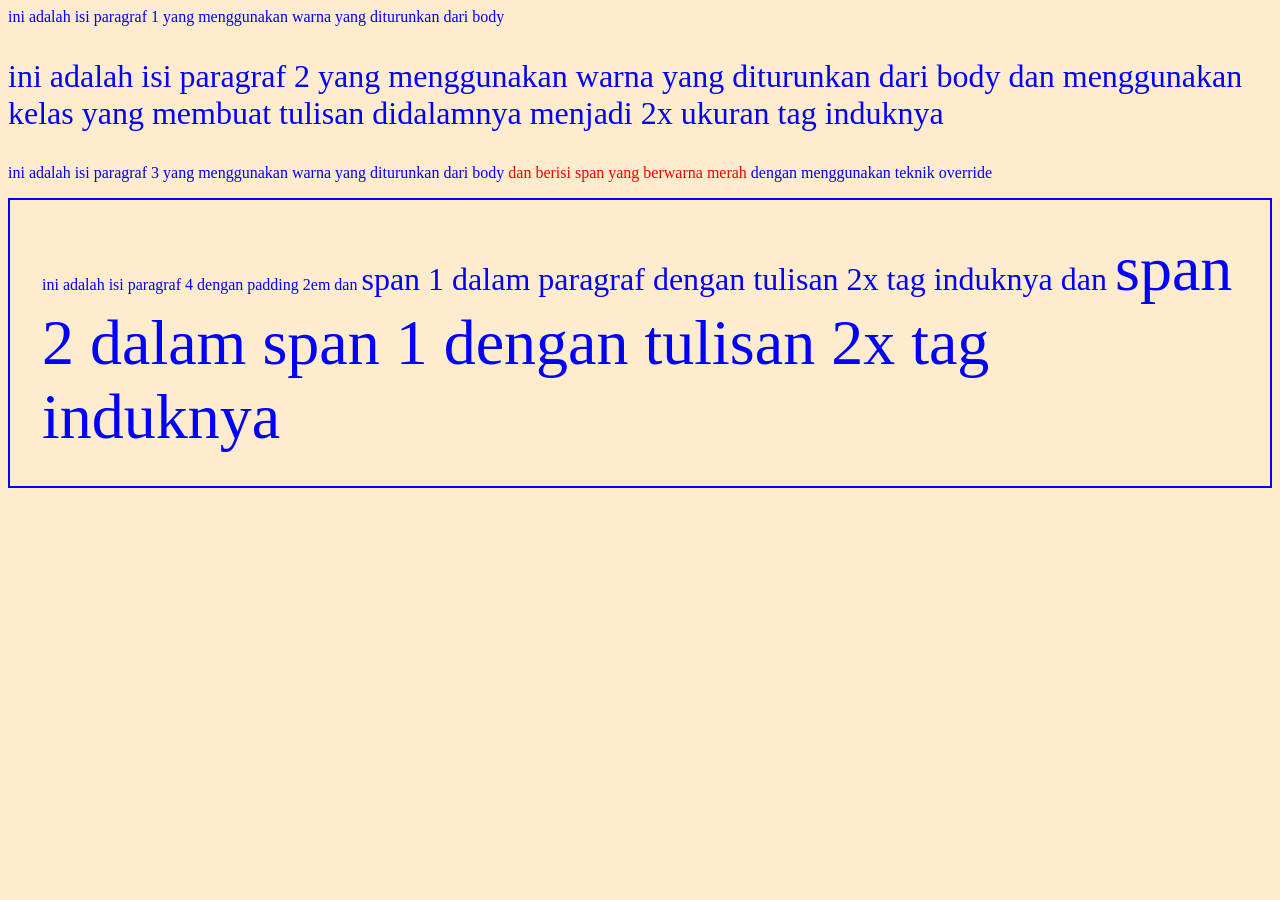
<file: C1L19/index.html>
<html>
    <head>
        <title>Latihan C1L19</title>
        <link rel="stylesheet" type="text/css" href="LatihanC1L19.css">
    </head>
    <body>
        <p>ini adalah isi paragraf 1 yang menggunakan warna yang diturunkan dari body</p>
        <p class='first'>ini adalah isi paragraf 2 yang menggunakan warna yang diturunkan dari body dan menggunakan kelas yang membuat tulisan didalamnya menjadi 2x ukuran tag induknya</p>
        <p>ini adalah isi paragraf 3 yang menggunakan warna yang diturunkan dari body <span class='pertama'>dan berisi span yang berwarna merah </span>dengan menggunakan teknik override</p>
        <p class='second'>ini adalah isi paragraf 4 dengan padding 2em dan <span class='kedua'>span 1 dalam paragraf dengan tulisan 2x tag induknya dan <span class='kedua'>span 2 dalam span 1 dengan tulisan 2x tag induknya</span></span></p>
    </body>
</html>
</file>
<file: C1L19/LatihanC1L19.css>
body {
    color: blue;
    background-color: blanchedalmond;
}

p.first {
    font-size: 2em;
}

p.second {
    padding: 2em;
    border: 2px solid blue;
}

span.pertama {
    color: red;
}

span.kedua {
    font-size: 2em;
}
</file>
